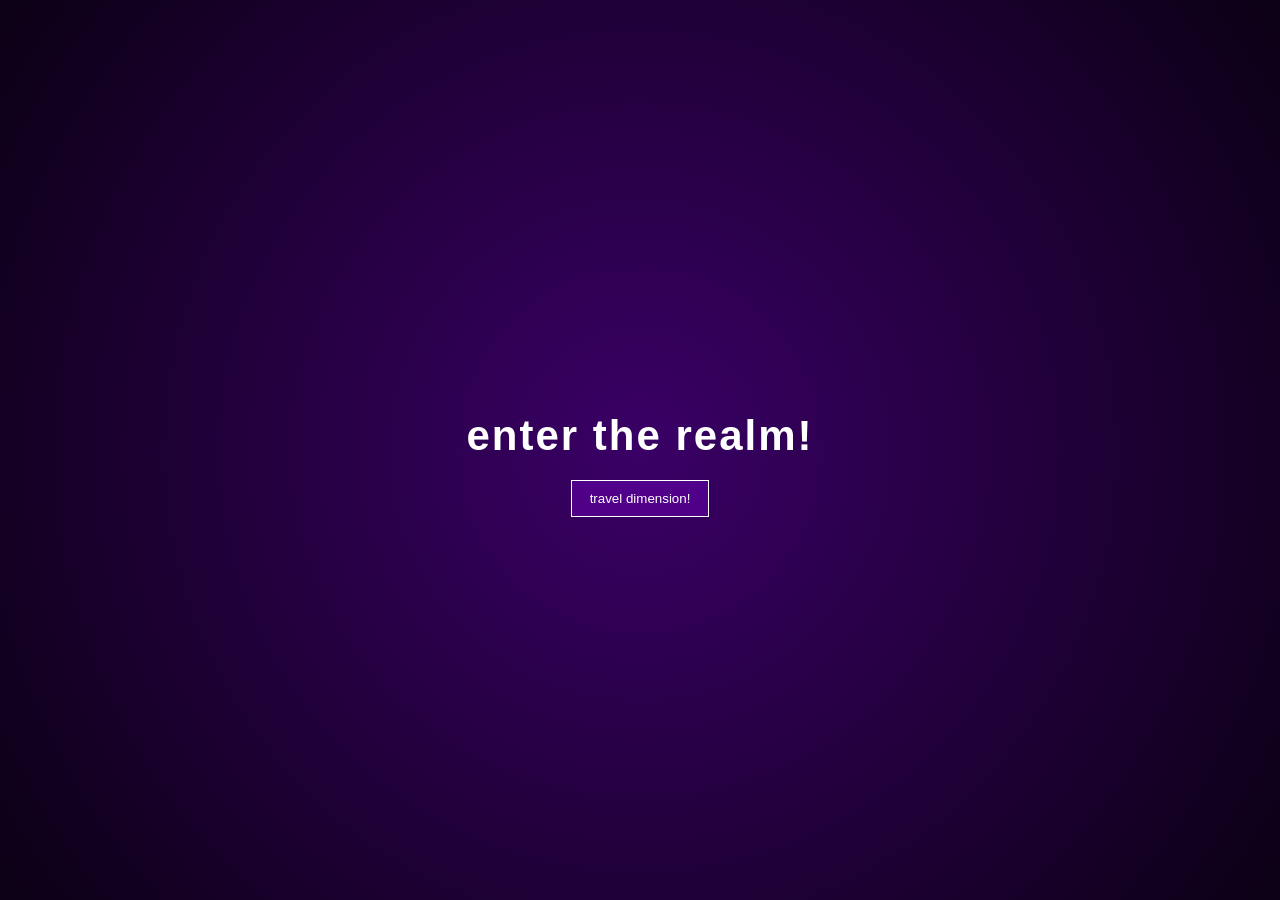
<file: index.html>
<!DOCTYPE html>
<html>
<head>
  <title>ZonatedBootsRealm</title>
  <link rel="stylesheet" href="design.css">
</head>
<body>
  
  <audio id="portal" src="portalcue.mp3"></audio>
  <script src="hub.js"></script>
  <h1>enter the realm!</h1>

  <button onclick="travelDimension('games/platformer/game.html')">
  travel dimension!
</button>

  <div id="overlay"></div>
  
</body>
</html>
</file>
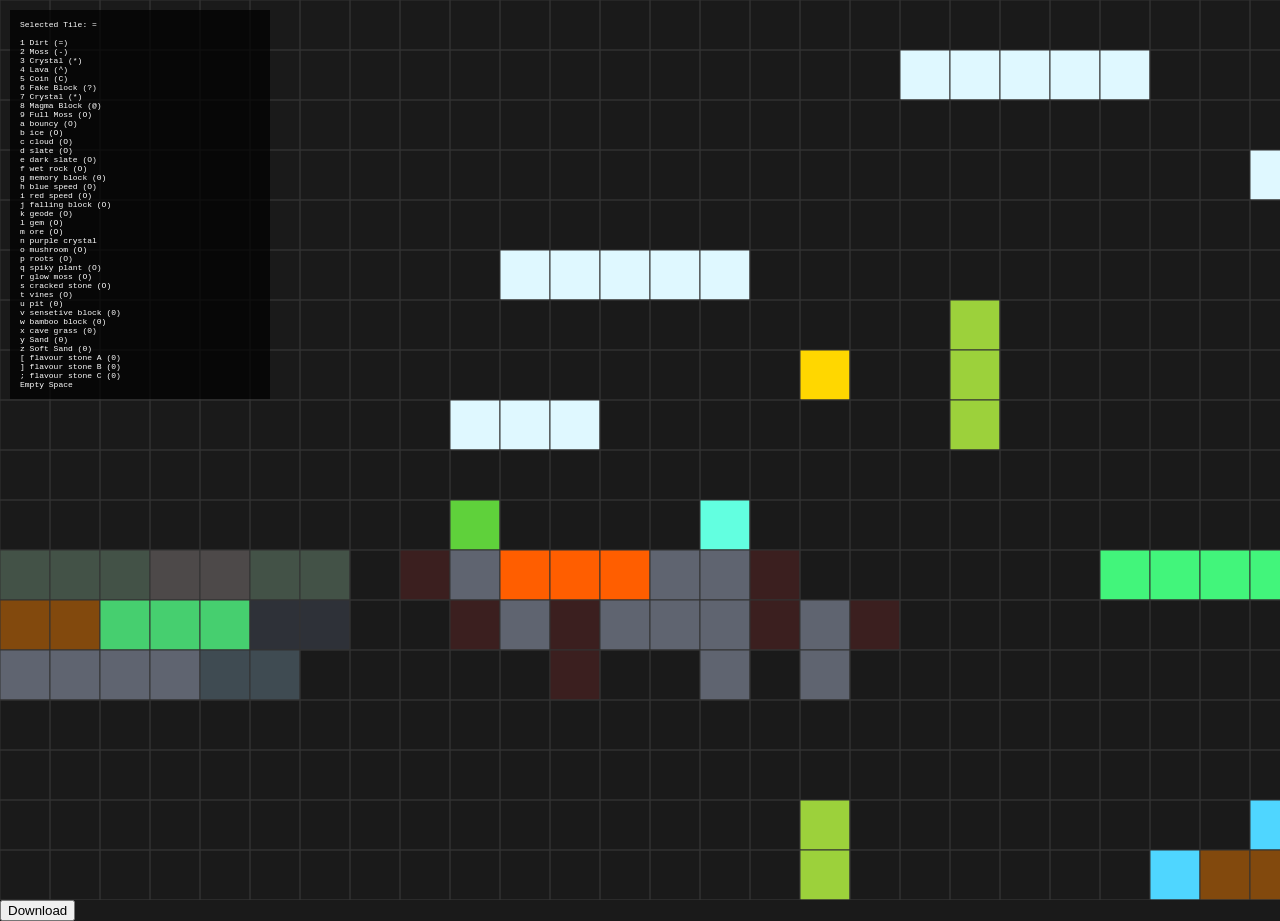
<file: games/platformer/editor.html>
<!DOCTYPE html>
<html>
<head>
    <title>Level Editor</title>

    <style>
		
        body {
    margin: 0;
    background: #1a1a1a;
}

canvas {
    display: block;
}

#ui {
	font-size: 8px;
    position: fixed;
    top: 10px;
    left: 10px;
    width: 260px;
    max-height: calc(100vh - 20px);
    overflow-y: auto;
    background: rgba(0,0,0,0.7);
    color: white;
    padding: 10px;
    font-family: monospace;
    box-sizing: border-box;
}

#output {
    position: fixed;
    right: 10px;
    top: 10px;
    width: 400px;
    height: 500px;
    background: #111;
    color: white;
    border: 1px solid #555;
    font-family: monospace;
    box-sizing: border-box;
    resize: none;
}
    </style>
</head>

<body>

    <canvas id="editor"></canvas>
	<button id="download">Download</button>
    <div id="ui">
        Selected Tile:
        <span id="selected">=</span>

        <br><br>

        1 Dirt (=)<br>
        2 Moss (-)<br>
        3 Crystal (*)<br>
        4 Lava (^)<br>
        5 Coin (C)<br>
        6 Fake Block (?)<br>
		7 Crystal (*)<br>
		8 Magma Block (@)<br>
		9 Full Moss (O)<br>
		a bouncy (O)<br>
		b ice (O)<br>
		c cloud (O)<br>
		d slate (O)<br>
		e dark slate (O)<br>
		f wet rock (O)<br>
		g memory block (0)<br>
		h blue speed (O)<br>
		i red speed (O)<br>
		j falling block (O)<br>
		k geode (O)<br>
		l gem (O)<br>
		m ore (O)<br>
		n purple crystal<br>
		o mushroom (O)<br>
		p roots (O)<br>
		q spiky plant (O)<br>
		r glow moss (O)<br>
		s cracked stone (O)<br>
		t vines (O)<br>
		u pit (0)<br>
		v sensetive block (0)<br>
		w bamboo block (0)<br>
		x cave grass (0)<br>
		y Sand (0)<br>
		z Soft Sand (0)<br>
		[ flavour stone A (0)<br>
		] flavour stone B (0)<br>
		; flavour stone C (0)<br>
         Empty Space<br>
		
		
		<!-- <textarea id="output"></textarea> -->
    </div>

    <script src="levels.js"></script>
    <script src="editor.js"></script>

</body>
</html>
</file>
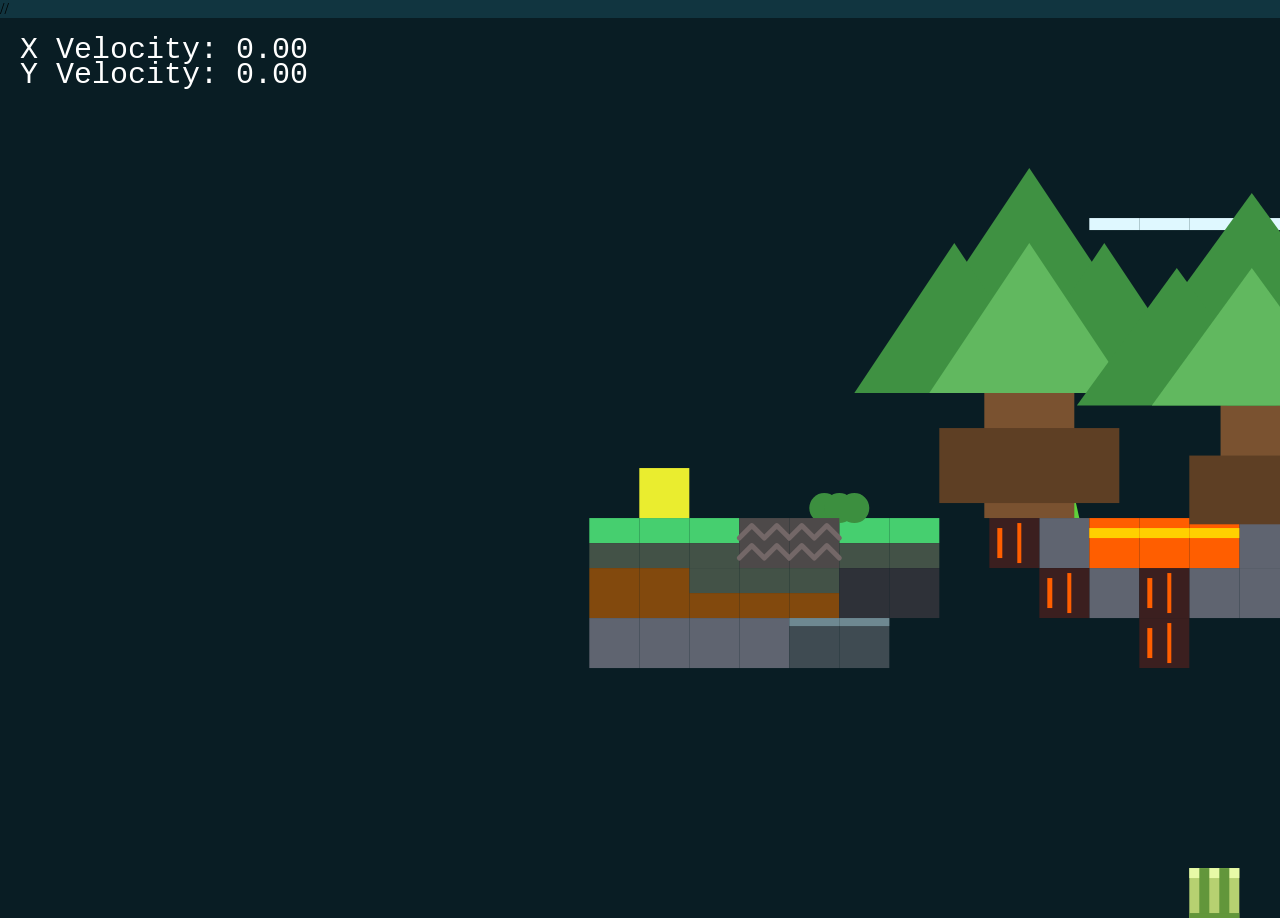
<file: games/platformer/game.html>
<!DOCTYPE html>
<html>

<head>
    <title>Platformer Thing</title>

    <link rel="stylesheet" href="design.css">
</head>

<body>

	<audio id="speedfall" src="speedfall.mp3"></audio>
	<audio id="groundhit" src="groundhit.mp3"></audio>
	//<audio id="portal" src="platformerportalcue.mp3"></audio>

    <canvas id="game"></canvas>

    <script src="coin.js"></script>
	<script src="hut.js"></script>
	<script src="player.js"></script>
	<script src="playerextra.js"></script>
	<script src="levels.js"></script>
	<script src="map.js"></script>
	<script src="draw.js"></script>
	<script src="mainscript.js"></script>
	<script src="platformerhub.js"></script>

</body>
</html>
</file>
<file: design.css>
body {
  margin: 0;
  background: radial-gradient(circle at center, #3a0066, #0b0014);
  color: white;
  font-family: Arial, sans-serif;
  height: 100vh;
  display: flex;
  flex-direction: column;
  justify-content: center;
  align-items: center;
  opacity: 1;
  transition: opacity 0.6s ease;
  will-change: opacity;
}

h1 {
  font-size: 42px;
  margin-bottom: 20px;
  letter-spacing: 2px;
}

button {
  background: rgba(120, 0, 200, 0.4);
  border: 1px solid white;
  color: white;
  padding: 10px 18px;
  cursor: pointer;
  transition: 0.2s;
}

button:hover {
  background: rgba(180, 0, 255, 0.6);
  transform: scale(1.05);
}

body.fade-out {
  opacity: 0;
  filter: blur(2px);
}

#overlay {
  position: fixed;
  top: 0;
  left: 0;
  width: 100%;
  height: 100%;
  background: radial-gradient(circle, black 60%, #000000 100%);
  opacity: 0;
  pointer-events: none;
  transition: opacity 0.6s ease;
}
</file>
<file: games/platformer/design.css>
body {
    margin: 0;
    overflow: hidden;
    background: #113540;
}

canvas {
    display: block;
	background: #091d24;
}

#output {
    position: fixed;
    right: 10px;
    top: 10px;

    width: 400px;
    height: 500px;

    background: #111;
    color: white;

    border: 1px solid #555;

    font-family: monospace;
}
</file>
